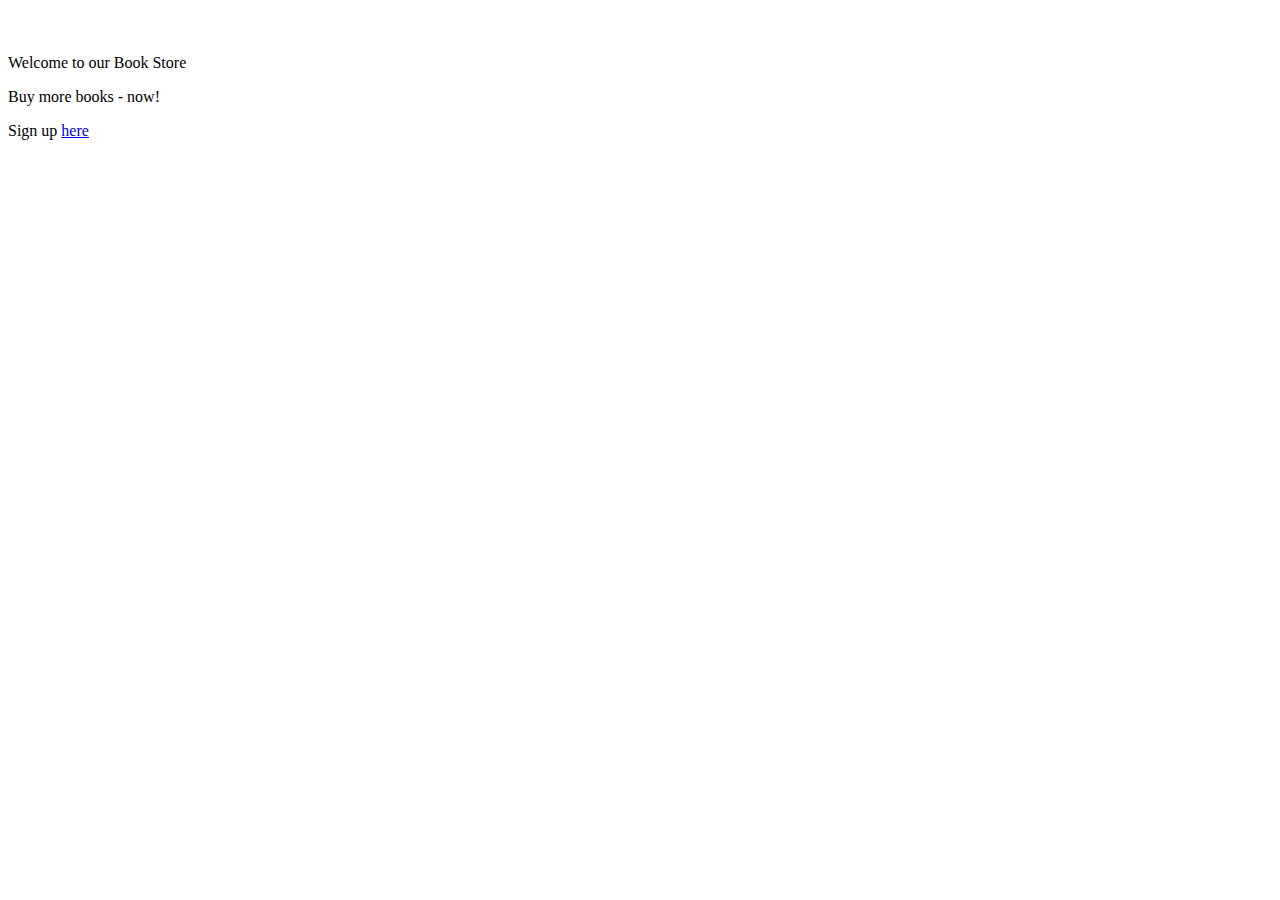
<file: index.html>
<!DOCTYPE html>
<html>
<head>
<link rel="stylesheet" type="text/css" href="style.css">
  <title></title>
</head>
<body>

<div id='outerdiv' name='div1' data-info='foo' class='box1'>
  <div id='innerdiv' name='div2' data-info='bar' class='box2'>
    <!-- <p id='t1'; onclick="alert('Read more books')">Welcome to our Book Store</p> -->
    <p id='t1'>Welcome to our Book Store</p>
    <p id='t2'>Buy more books - now!</p>
  </div>
</div>

Sign up <a href="signup.html"> here </a>

<script type="text/javascript" src="main.js"> </script>
</body>
</html>
</file>
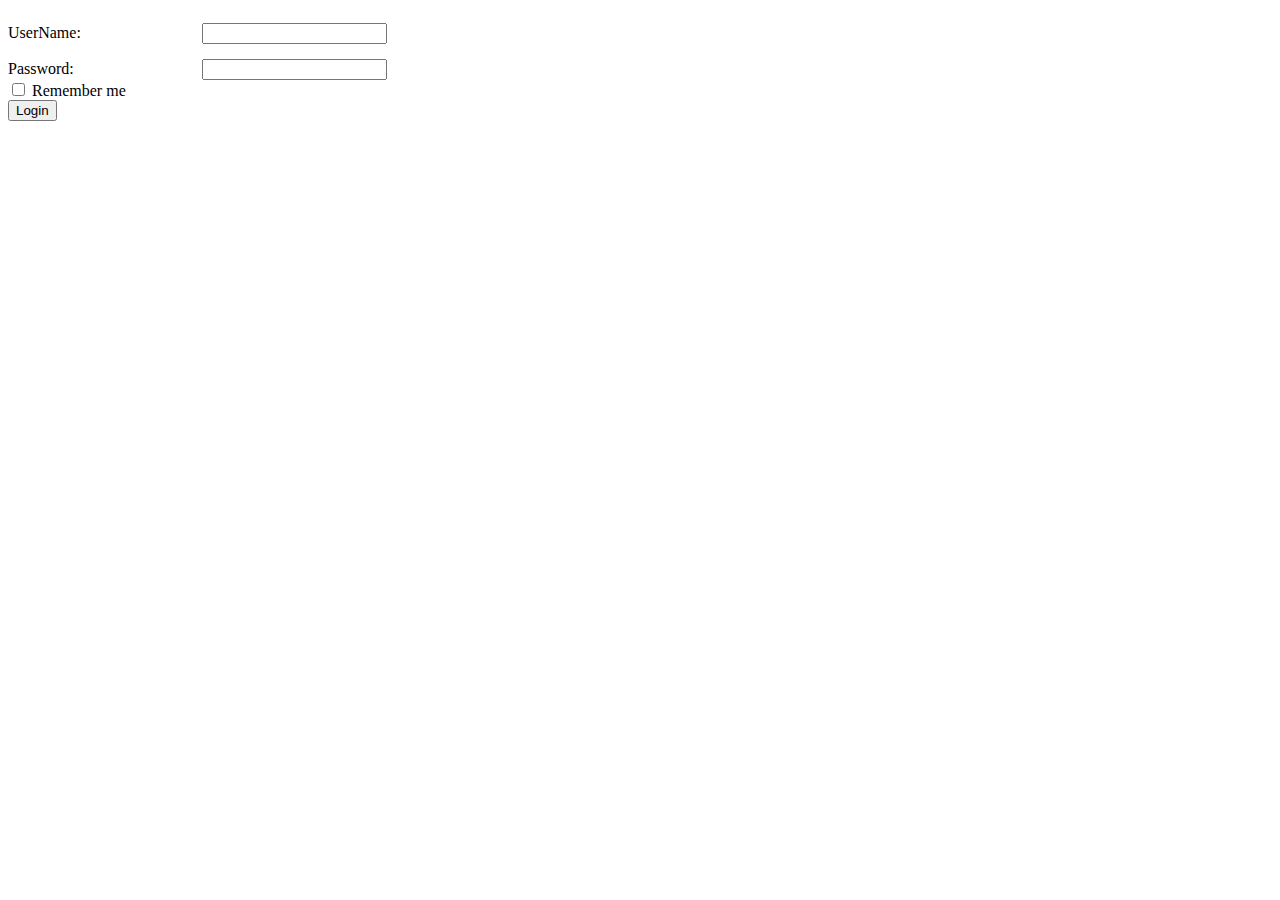
<file: login.html>
<!DOCTYPE html>
<html>
<head>
  <link rel="stylesheet" type="text/css" href="style.css">
  <title></title>
</head>
<body>
  <div> UserName: </div> <div><input type='text' /> </div> <br>
  <div> Password: </div> <div><input type='password' /> </div> <br>
    <input type='checkbox'/> Remember me <br>
    <button type="submit">Login</button>
</body>
</html>
</file>
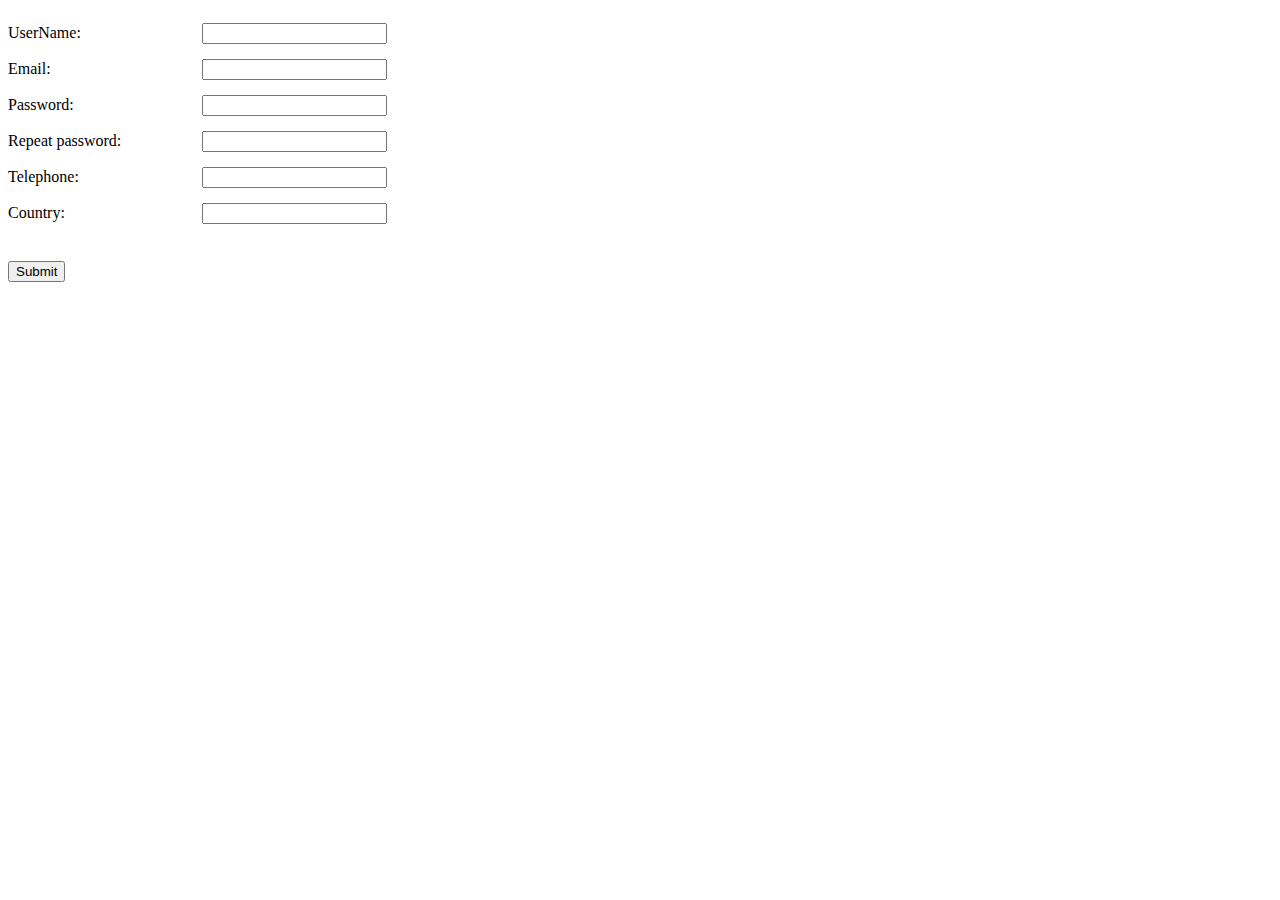
<file: signup.html>
<!DOCTYPE html>
<html>
<head>
<link rel="stylesheet" type="text/css" href="style.css">
  <title></title>
</head>
<body>
  <div> UserName: </div> <div> <input type='text' id='username'/> </div> <br>
  <div> Email: </div> <div> <input type='Email' /> </div> <br>
  <div id='pswrd'> Password: </div> <div> <input type='password' id='pass1' /> </div> <br>
  <div id='pswrd2'> Repeat password: </div> <div> <input type='password' id='pass2' /> </div> <br>
  <div> Telephone: </div> <div> <input type='Telephone' id='phone' /> </div> <br>
  <div> Country: </div> <div> <input type='Country' id='country' /> </div> <br> <br> 
  <div id="msg"> </div> <br>
  <button id="submit"> Submit </button>

  <script type="text/javascript" src ="submit.js"></script>
</body>
</html>
</file>
<file: style.css>
div {
  margin-top: 15px;
  width:15%;
  display: inline-block;
}

.box1 {
  width:100%;
}

.box2 {
  width:100%;
}
</file>
